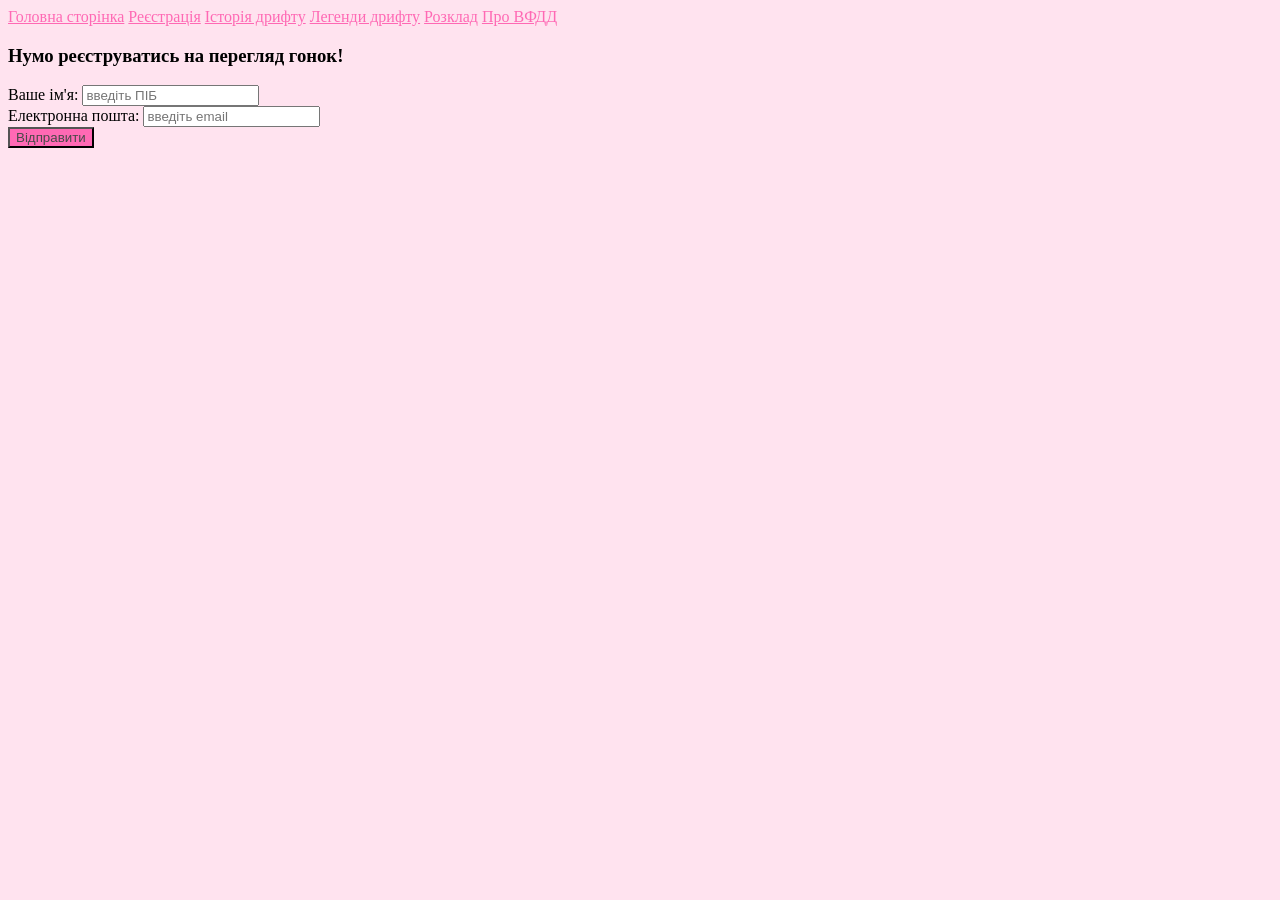
<file: my-site/reg.html>
<!DOCTYPE html>
<html lang="en">
<head>
    <link rel="icon" href="sakura.png">
   <link>
  <meta charset="UTF-8">
  <meta name="viewport" content="width=device-width, initial-scale=1.0">
  <title>Реєстрація! </title>
  <link rel="stylesheet" href="style.css">
<a href=index.html> Головна сторінка</a>
<a href="reg.html">Реєстрація</a>
<a href="history.html">Історія дрифту</a>
<a href="garage.html">Легенди дрифту</a>
<a href="shredule.html">Розклад</a>
<a href="VFDD.html">Про ВФДД</a>

</head>
<body>

<h3>Нумо реєструватись на перегляд гонок!</h3>
<form>
  <div>
    <label>Ваше ім'я: </label>
    <input type="text" placeholder="введіть ПІБ">
  </div>

  <div>
    <label>Електронна пошта: </label>
    <input placeholder="введіть email">
  </div>

  <button type="submit" style="color: rgb(73, 73, 73); background-color: hotpink;">Відправити</button>
</form>


</body>
</html>
</file>
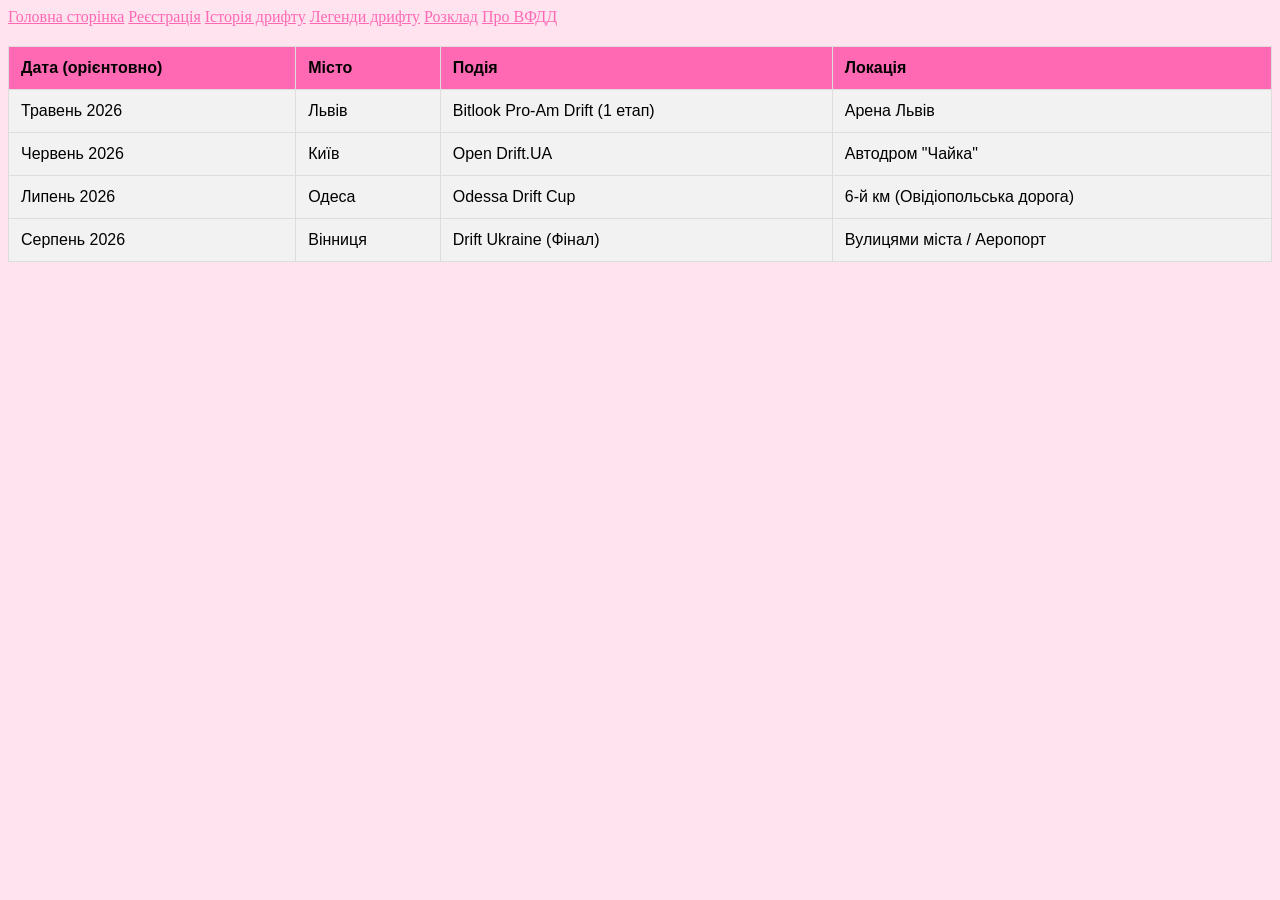
<file: my-site/shredule.html>
<!DOCTYPE html>
<html lang="en">
<head>
    <link rel="icon" href="sakura.png">
   <link>
  <meta charset="UTF-8">
  <meta name="viewport" content="width=device-width, initial-scale=1.0">
  <title>Розклад </title>
  <link rel="stylesheet" href="style.css">
<a href=index.html> Головна сторінка</a>
<a href="reg.html">Реєстрація</a>
<a href="history.html">Історія дрифту</a>
<a href="garage.html">Легенди дрифту</a>
<a href="shredule.html">Розклад</a>
<a href="VFDD.html">Про ВФДД</a>

<body>

<table class="drift-table">
  <thead>
    <tr>
      <th>Дата (орієнтовно)</th>
      <th>Місто</th>
      <th>Подія</th>
      <th>Локація</th>
    </tr>
  </thead>
  <tbody>
    <tr>
      <td>Травень 2026</td>
      <td>Львів</td>
      <td>Bitlook Pro-Am Drift (1 етап)</td>
      <td>Арена Львів</td>
    </tr>
    <tr>
      <td>Червень 2026</td>
      <td>Київ</td>
      <td>Open Drift.UA</td>
      <td>Автодром "Чайка"</td>
    </tr>
    <tr>
      <td>Липень 2026</td>
      <td>Одеса</td>
      <td>Odessa Drift Cup</td>
      <td>6-й км (Овідіопольська дорога)</td>
    </tr>
    <tr>
      <td>Серпень 2026</td>
      <td>Вінниця</td>
      <td>Drift Ukraine (Фінал)</td>
      <td>Вулицями міста / Аеропорт</td>
    </tr>
  </tbody>
</table>


</body>
</html>
</file>
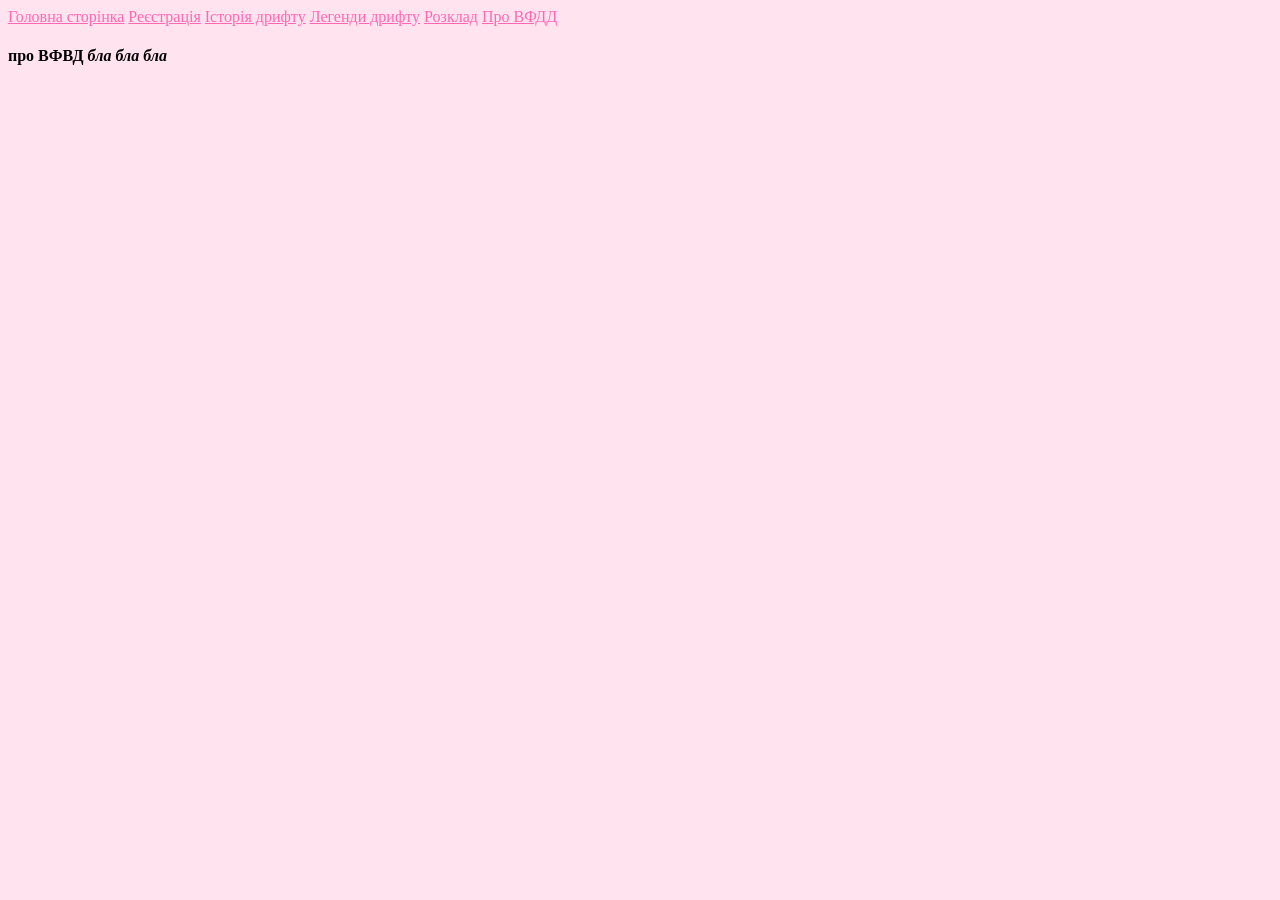
<file: my-site/VFDD.html>
<!DOCTYPE html>
<html lang="en">
<head>
    <link rel="icon" href="sakura.png">
   <link>
  <meta charset="UTF-8">
  <meta name="viewport" content="width=device-width, initial-scale=1.0">
  <title>ВФВД це що? </title>
  <link rel="stylesheet" href="style.css">
<a href=index.html> Головна сторінка</a>
<a href="reg.html">Реєстрація</a>
<a href="history.html">Історія дрифту</a>
<a href="garage.html">Легенди дрифту</a>
<a href="shredule.html">Розклад</a>
<a href="VFDD.html">Про ВФДД</a>

</head>
<body>
  <p>
  <h4>про ВФВД <em>бла бла бла </em> </h4>
  <iframe width="560" height="315" src="https://www.youtube.com/embed/IObeGe5h4Wg?si=l6KPp6POvsk6Q1vV" title="YouTube video player" frameborder="0" allow="accelerometer; autoplay; clipboard-write; encrypted-media; gyroscope; picture-in-picture; web-share" referrerpolicy="strict-origin-when-cross-origin" allowfullscreen></iframe>

</p>
</body>
</html>
</file>
<file: my-site/style.css>
h1 {
    background-color: hotpink;
  }
 
 
  body {
    background-color: rgba(255, 163, 201, 0.293)
  }

  a {
    color: hotpink; text-decoration: underline
  }


  .drift-table {
    width: 100%;
    border-collapse: collapse; 
    margin: 20px 0;
    font-family: Arial, sans-serif;
}

.drift-table th, .drift-table td {
    border: 1px solid #ddd;
    padding: 12px;
    text-align: left;
}

.drift-table th {
    background-color: hotpink; 
    color: rgb(0, 0, 0);
}

.drift-table  {
    background-color: #f2f2f2; 
}

.drift-table tr:hover {
    background-color: #ddd; 
}
</file>
